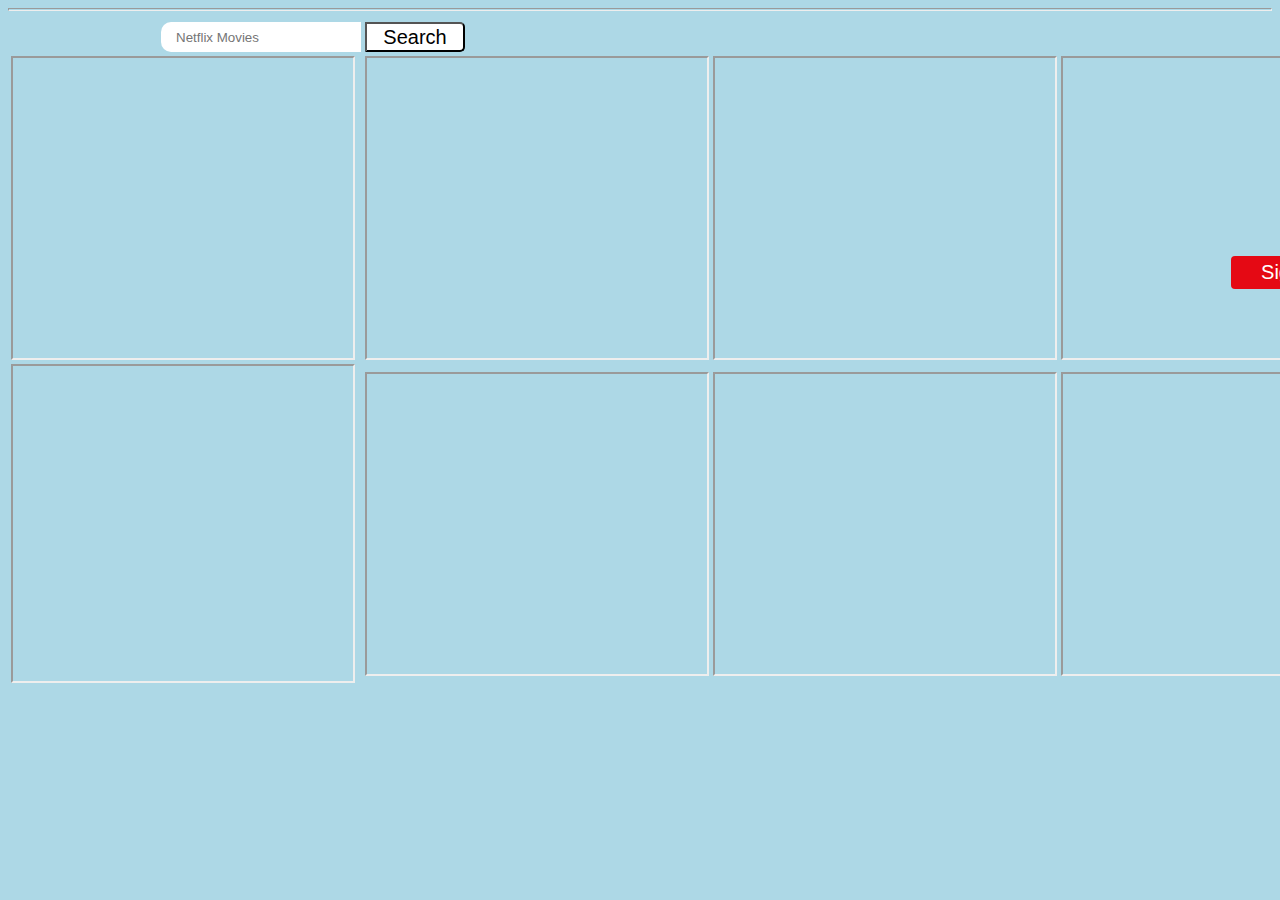
<file: Comedy.html>
<html>
<head>
<style>
body {
background: lightblue url("https://wallpaperaccess.com/full/2772922.png") no-repeat fixed center;
font-family: fantasy;
}


.searchTop {
width: 800%;
display: flex;
position: relative;
}
.searchBar {
width: 200;
border: 10px ;
height: 9px;
border-radius: 10px 0 0 10px;
border-right: none;
padding: 15px;
outline: none;
color: green;
  margin-left:150px;
  
}

.searchButton {
width: 100px;
height: 30px;
font-size: 9px;
text-align:center;
color: white;
 margin-right:50px;
border-radius: 0 5px 5px 0;
cursor: pointer;
background: white;
border-radius: 0 5px 5px 0;
cursor: pointer;
color: #dc143c;
}
 a{
    color:black;
   font-size:20px;
   text-align: center;
   text-decoration:none;
  }
  
.topDiv {
width: 30%;
top: 50%;
left: 20%;
transform: translate(-50%, -50%);
position: absolute;
  
left: 50%;
transform: translate(-50%, -50%);
}
  
  .container .navbar .right{
    display: flex;
    height: 130px;
    float: right;
    position: absolute;
    left: 1200px;
    bottom:563px;
width:200px;

}
  .container .navbar .right button a{
    text-decoration: none;
    color: white;
}
  .container .navbar .right button{
    margin: auto;
    align-items: center;
    justify-content: center;
    font-size: 15px;
    font-weight: 400;
    padding: 5px 30px;
    background: #e50914;
    cursor: pointer;
    outline: none;
    border-radius: 4px;
    border: none;
}
</style>
<title>Movies</title>
</head>
<body>
  <table>
<div class="topDiv">
<div class="searchTop"><td>
<input type="text" class="searchBar"
       placeholder="Netflix Movies"></td><td>
  <a href="Comedy.html">
    <button type="submit" class="searchButton">Search</a>
  <i class=""></i>
</button>
  <div class="container">
        <nav class="navbar">
            
            <div class="right">
              <button><a href="signout.html">Sign Out</a></button>
           
        </nav>
          </div>
  </div>
  </div>
</div>
</div>

<tr>
  <td>
    <iframe width="340" height="300" height="300" src="https://www.youtube.com/embed/nUrwKzObVTQ"></td></iframe></td>
    <td>
    <iframe width="340" height="300" src="https://www.youtube.com/embed/OQ-9MyNpRAU"></td></iframe></td><td>
    <iframe width="340" height="300" src="https://www.youtube.com/embed/HCtDkpe89aY"></td>
  </iframe>
<td>
    <iframe width="340" height="300" src="https://www.youtube.com/embed/B-yhF7IScUE"></td>
  </iframe>

</tr>
<hr size=3>

<tr>
  <td>
    <iframe width="340"
                   height="315" src="https://www.youtube.com/embed/Mmq_NVwLN_g"></td></iframe>
    <td>
    <iframe width="340" height="300" src="https://www.youtube.com/embed/hY_e3BhFYBw"></td></iframe></td><td>
<iframe width="340" height="300" src="https://www.youtube.com/embed/vAGYjHkUZbE"></td>
  </iframe>
<td>
<iframe width="340" height="300" src="https://www.youtube.com/embed/VexynUlEcUg"></td>
  </iframe>
<td>
</tr>

 

</body>
</html>
</file>
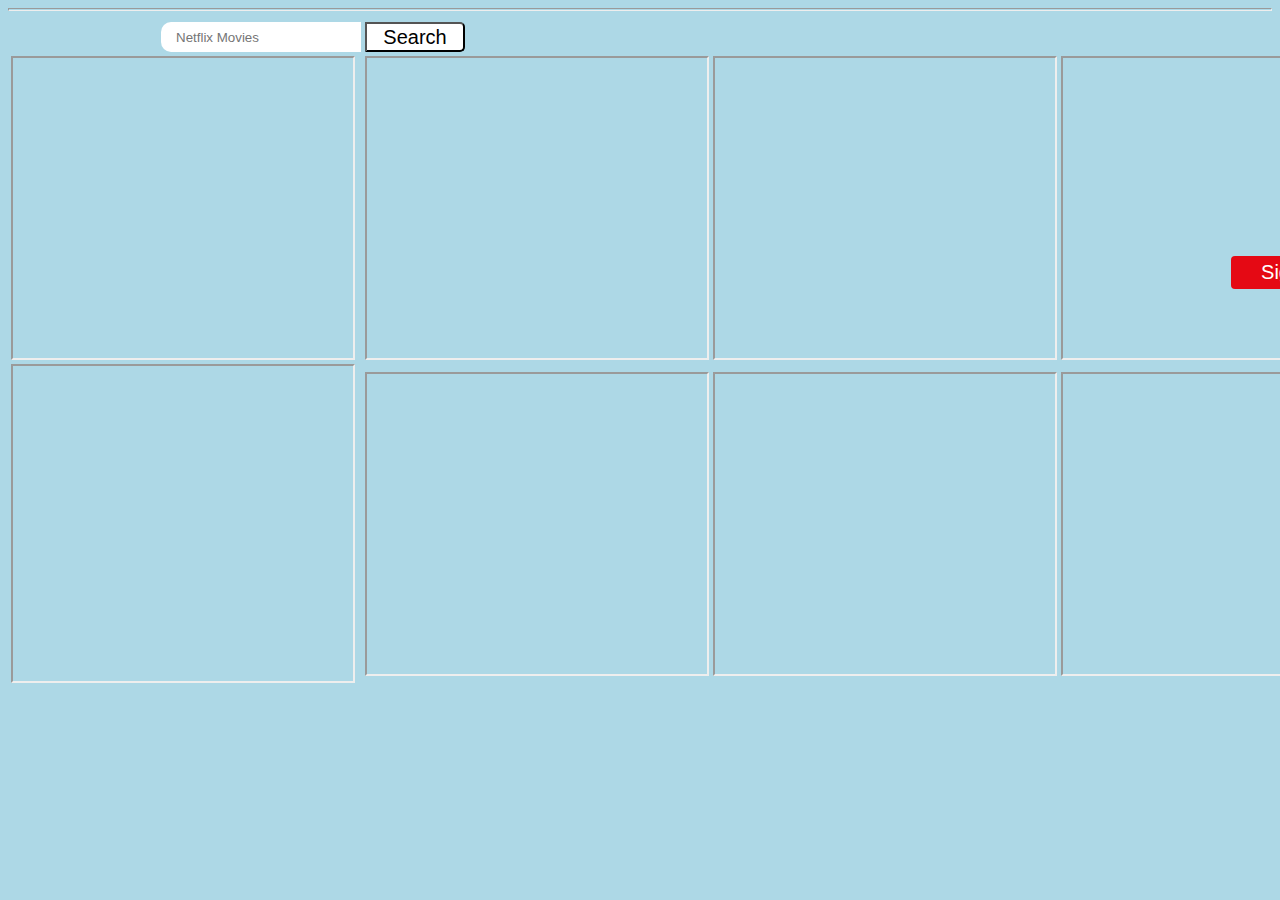
<file: Horror.html>
<html>
<head>
<style>
body {
background: lightblue url("https://wallpaperaccess.com/full/2772922.png") no-repeat fixed center;
font-family: fantasy;
}


.searchTop {
width: 800%;
display: flex;
position: relative;
}
.searchBar {
width: 200;
border: 10px ;
height: 9px;
border-radius: 10px 0 0 10px;
border-right: none;
padding: 15px;
outline: none;
color: green;
  margin-left:150px;
  
}

.searchButton {
width: 100px;
height: 30px;
font-size: 9px;
text-align:center;
color: white;
 margin-right:50px;
border-radius: 0 5px 5px 0;
cursor: pointer;
background: white;
border-radius: 0 5px 5px 0;
cursor: pointer;
color: #dc143c;
}
 a{
    color:black;
   font-size:20px;
   text-align: center;
   text-decoration:none;
  }
  
.topDiv {
width: 30%;
top: 50%;
left: 20%;
transform: translate(-50%, -50%);
position: absolute;
  
left: 50%;
transform: translate(-50%, -50%);
}
  
  .container .navbar .right{
    display: flex;
    height: 130px;
    float: right;
    position: absolute;
    left: 1200px;
    bottom:563px;
width:200px;

}
  .container .navbar .right button a{
    text-decoration: none;
    color: white;
}
  .container .navbar .right button{
    margin: auto;
    align-items: center;
    justify-content: center;
    font-size: 15px;
    font-weight: 400;
    padding: 5px 30px;
    background: #e50914;
    cursor: pointer;
    outline: none;
    border-radius: 4px;
    border: none;
}
</style>
<title>Movies</title>
</head>
<body>
  <table>
<div class="topDiv">
<div class="searchTop"><td>
<input type="text" class="searchBar"
       placeholder="Netflix Movies"></td><td>
  <a href="Comedy.html">
    <button type="submit" class="searchButton">Search</a>
  <i class=""></i>
</button>
  <div class="container">
        <nav class="navbar">
            
            <div class="right">
              <button><a href="signout.html">Sign Out</a></button>
           
        </nav>
          </div>
  </div>
  </div>
</div>
</div>

<tr>
  <td>
    <iframe width="340" height="300" height="300" src="https://www.youtube.com/embed/CvfTqvQ26C8"></td></iframe></td>
    <td>
    <iframe width="340" height="300" src="https://www.youtube.com/embed/gbWE47w2oLE"></td></iframe></td><td>
    <iframe width="340" height="300" src="https://www.youtube.com/embed/6oKFao0aISA"></td>
  </iframe>
<td>
    <iframe width="340" height="300" src="https://www.youtube.com/embed/ZpSNktbeULo"></td>
  </iframe>

</tr>
<hr size=3>

<tr>
  <td>
    <iframe width="340"
                   height="315" src="https://www.youtube.com/embed/sY2TLiK27g4"></td></iframe>
    <td>
    <iframe width="340" height="300" src="https://www.youtube.com/embed/yS87YmfFO9k"></td></iframe></td><td>
<iframe width="340" height="300" src="https://www.youtube.com/embed/V51sMMFMWqg"></td>
  </iframe>
<td>
<iframe width="340" height="300" src="https://www.youtube.com/embed/yS87YmfFO9k"></td>
  </iframe>
<td>
</tr>

 

</body>
</html>
</file>
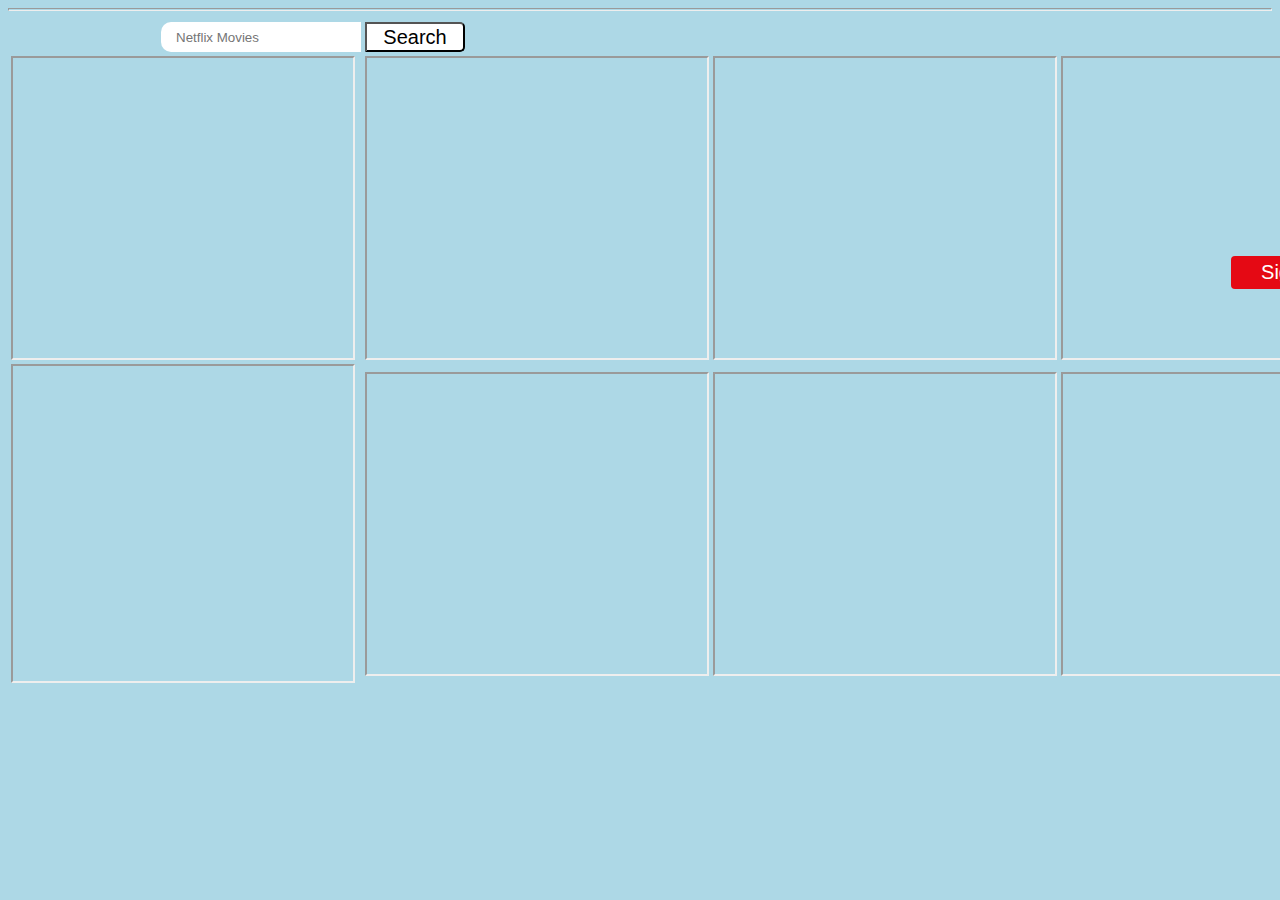
<file: video.html>
<html>
<head>
<style>
body {
background: lightblue url("https://wallpaperaccess.com/full/2772922.png") no-repeat fixed center;
font-family: fantasy;
}


.searchTop {
width: 800%;
display: flex;
position: relative;
}
.searchBar {
width: 200;
border: 10px ;
height: 9px;
border-radius: 10px 0 0 10px;
border-right: none;
padding: 15px;
outline: none;
color: green;
  margin-left:150px;
  
}

.searchButton {
width: 100px;
height: 30px;
font-size: 9px;
text-align:center;
color: white;
 margin-right:50px;
border-radius: 0 5px 5px 0;
cursor: pointer;
background: white;
border-radius: 0 5px 5px 0;
cursor: pointer;
color: #dc143c;
}
 a{
    color:black;
   font-size:20px;
   text-align: center;
   text-decoration:none;
  }
  
.topDiv {
width: 30%;
top: 50%;
left: 20%;
transform: translate(-50%, -50%);
position: absolute;
  
left: 50%;
transform: translate(-50%, -50%);
}
  
  .container .navbar .right{
    display: flex;
    height: 130px;
    float: right;
    position: absolute;
    left: 1200px;
    bottom:563px;
width:200px;

}
  .container .navbar .right button a{
    text-decoration: none;
    color: white;
}
  .container .navbar .right button{
    margin: auto;
    align-items: center;
    justify-content: center;
    font-size: 15px;
    font-weight: 400;
    padding: 5px 30px;
    background: #e50914;
    cursor: pointer;
    outline: none;
    border-radius: 4px;
    border: none;
}
</style>
<title>Movies</title>
</head>
<body>
  <table>
<div class="topDiv">
<div class="searchTop"><td>
<input type="text" class="searchBar"
       placeholder="Netflix Movies"></td><td>
  <a href="Horror.html">
    <button type="submit" class="searchButton">Search</a>
  <i class=""></i>
</button>
  <div class="container">
        <nav class="navbar">
            
            <div class="right">
              <button><a href="signout.html">Sign Out</a></button>
           
        </nav>
          </div>
  </div>
  </div>
</div>
</div>

<tr>
  <td>
    <iframe width="340" height="300" height="300" src="https://www.youtube.com/embed/AiohkY_XQYQ"></td></iframe></td>
    <td>
    <iframe width="340" height="300" src="https://www.youtube.com/embed/CpYKGpOhz8I" ></td></iframe></td><td>
    <iframe width="340" height="300" src="https://www.youtube.com/embed/CvfTqvQ26C8"></td>
  </iframe>
<td>
    <iframe width="340" height="300" src="https://www.youtube.com/embed/HlfDIBXYlyQ"></td>
  </iframe>

</tr>
<hr size=3>

<tr>
  <td>
    <iframe width="340"
                   height="315" src="https://www.youtube.com/embed/6oKFao0aISA"</td></iframe>
    <td>
    <iframe width="340" height="300" src="https://www.youtube.com/embed/QTIkUzkbzQk"></td></iframe></td><td>
<iframe width="340" height="300" src="https://www.youtube.com/embed/XcW9MABKK90"></td>
  </iframe>
<td>
<iframe width="340" height="300" src="https://www.youtube.com/embed/YtfdvDd31Kk"></td>
  </iframe>
<td>
</tr>

 

</body>
</html>
</file>
